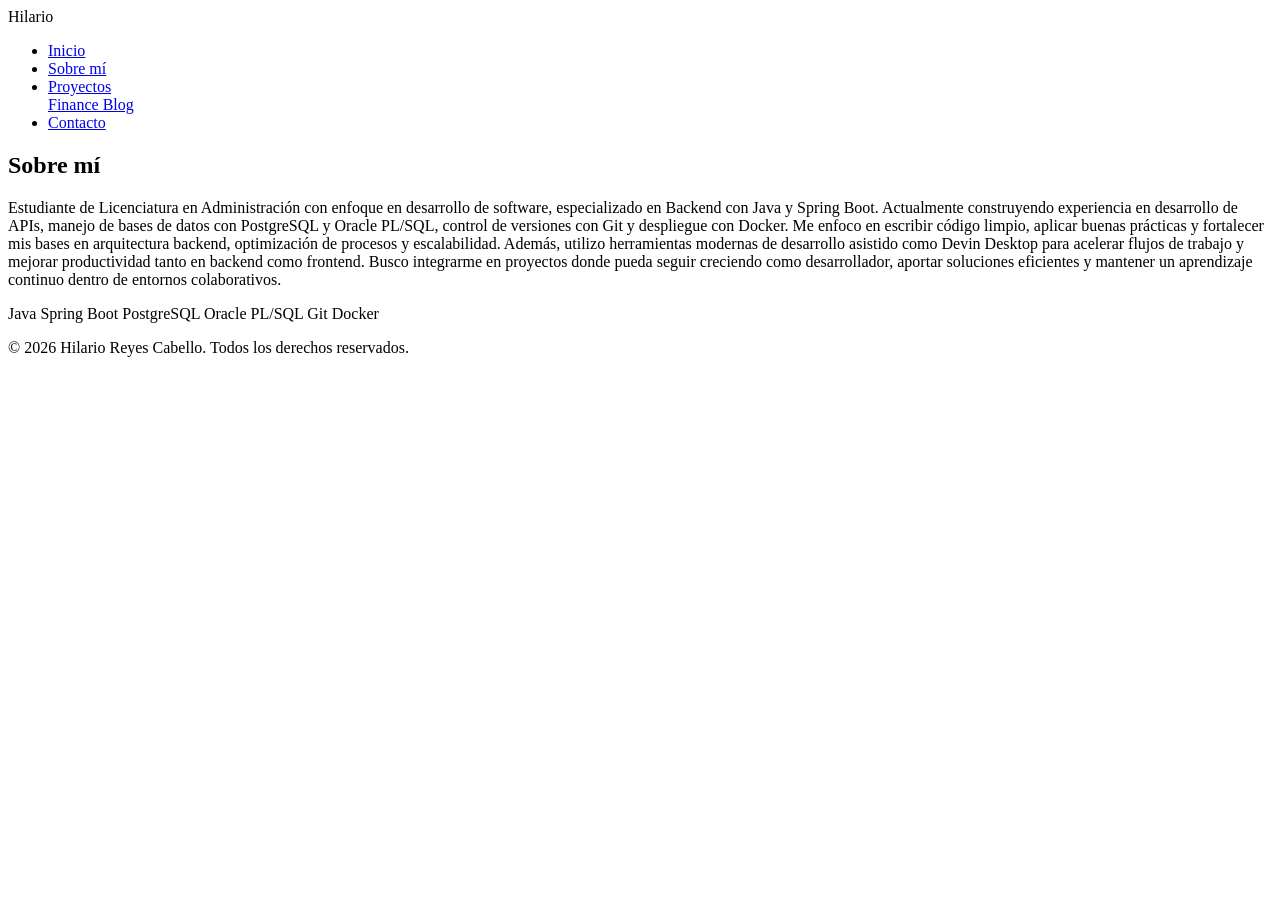
<file: src/main/resources/templates/about.html>
<!DOCTYPE html>
<html xmlns:th="http://www.thymeleaf.org">

<head>
    <meta charset="UTF-8">
    <meta name="viewport" content="width=device-width, initial-scale=1.0">
    <title>Sobre mí - Hilario</title>
    <link rel="stylesheet" th:href="@{/css/about.css?v=5}">
</head>

<body>
    <header class="header">
        <nav class="nav">
            <div class="logo">Hilario</div>
            <ul class="nav-links">
                <li><a href="/">Inicio</a></li>
                <li><a href="/sobre-mi">Sobre mí</a></li>
                <li class="dropdown">
                    <a href="#" class="dropbtn">Proyectos</a>
                    <div class="dropdown-content">
                        <a href="/en-construccion">Finance Blog</a>
                    </div>
                </li>
                <li><a href="/contacto">Contacto</a></li>
            </ul>
        </nav>
    </header>

    <main>
        <section class="about">
            <div class="about-content">
                <h1 class="section-title">Sobre mí</h1>
                <p class="about-text">
                    Estudiante de Licenciatura en Administración con enfoque en
desarrollo de software, especializado en Backend con Java y Spring
Boot. Actualmente construyendo experiencia en desarrollo de APIs,
manejo de bases de datos con PostgreSQL y Oracle PL/SQL, control
de versiones con Git y despliegue con Docker.
Me enfoco en escribir código limpio, aplicar buenas prácticas y
fortalecer mis bases en arquitectura backend, optimización de
procesos y escalabilidad. Además, utilizo herramientas modernas de
desarrollo asistido como Devin Desktop para acelerar flujos de
trabajo y mejorar productividad tanto en backend como frontend.
Busco integrarme en proyectos donde pueda seguir creciendo como
desarrollador, aportar soluciones eficientes y mantener un
aprendizaje continuo dentro de entornos colaborativos.
                </p>
                <div class="skills">
                    <span class="skill-tag">Java</span>
                    <span class="skill-tag">Spring Boot</span>
                    <span class="skill-tag">PostgreSQL</span>
                    <span class="skill-tag">Oracle PL/SQL</span>
                    <span class="skill-tag">Git</span>
                    <span class="skill-tag">Docker</span>
                </div>
            </div>
        </section>
    </main>

    <footer class="footer">
        <p>&copy; 2026 Hilario Reyes Cabello. Todos los derechos reservados.</p>
    </footer>
</body>

</html>
</file>
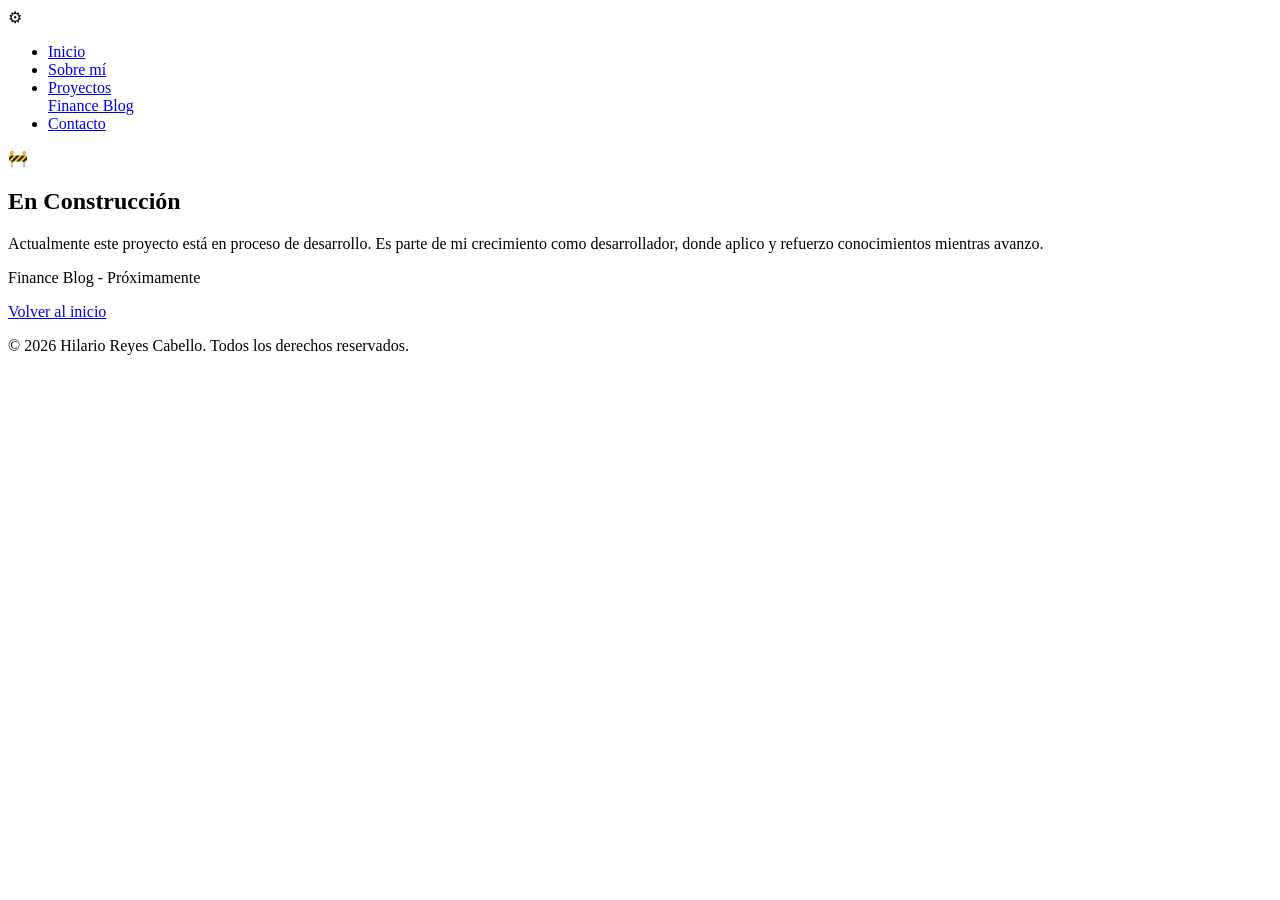
<file: src/main/resources/templates/construction.html>
<!DOCTYPE html>
<html xmlns:th="http://www.thymeleaf.org">

<head>
    <meta charset="UTF-8">
    <meta name="viewport" content="width=device-width, initial-scale=1.0">
    <title>En Construcción - Hilario</title>
    <link rel="stylesheet" th:href="@{/css/construction.css?v=5}">
</head>

<body>
    <header class="header">
        <nav class="nav">
            <div class="logo">⚙</div>
            <ul class="nav-links">
                <li><a href="/">Inicio</a></li>
                <li><a href="/sobre-mi">Sobre mí</a></li>
                <li class="dropdown">
                    <a href="#" class="dropbtn">Proyectos</a>
                    <div class="dropdown-content">
                        <a href="/en-construccion">Finance Blog</a>
                    </div>
                </li>
                <li><a href="/contacto">Contacto</a></li>
            </ul>
        </nav>
    </header>

    <main>
        <section class="construction">
            <div class="construction-content">
                <div class="construction-icon">🚧</div>
                <h1 class="construction-title">En Construcción</h1>
                <p class="construction-text">
                    Actualmente este proyecto está en proceso de desarrollo. 
                    Es parte de mi crecimiento como desarrollador, 
                    donde aplico y refuerzo conocimientos mientras avanzo.
                </p>
                <p class="construction-subtitle">Finance Blog - Próximamente</p>
                <a href="/" class="btn btn-primary">Volver al inicio</a>
            </div>
        </section>
    </main>

    <footer class="footer">
        <p>&copy; 2026 Hilario Reyes Cabello. Todos los derechos reservados.</p>
    </footer>
</body>

</html>
</file>
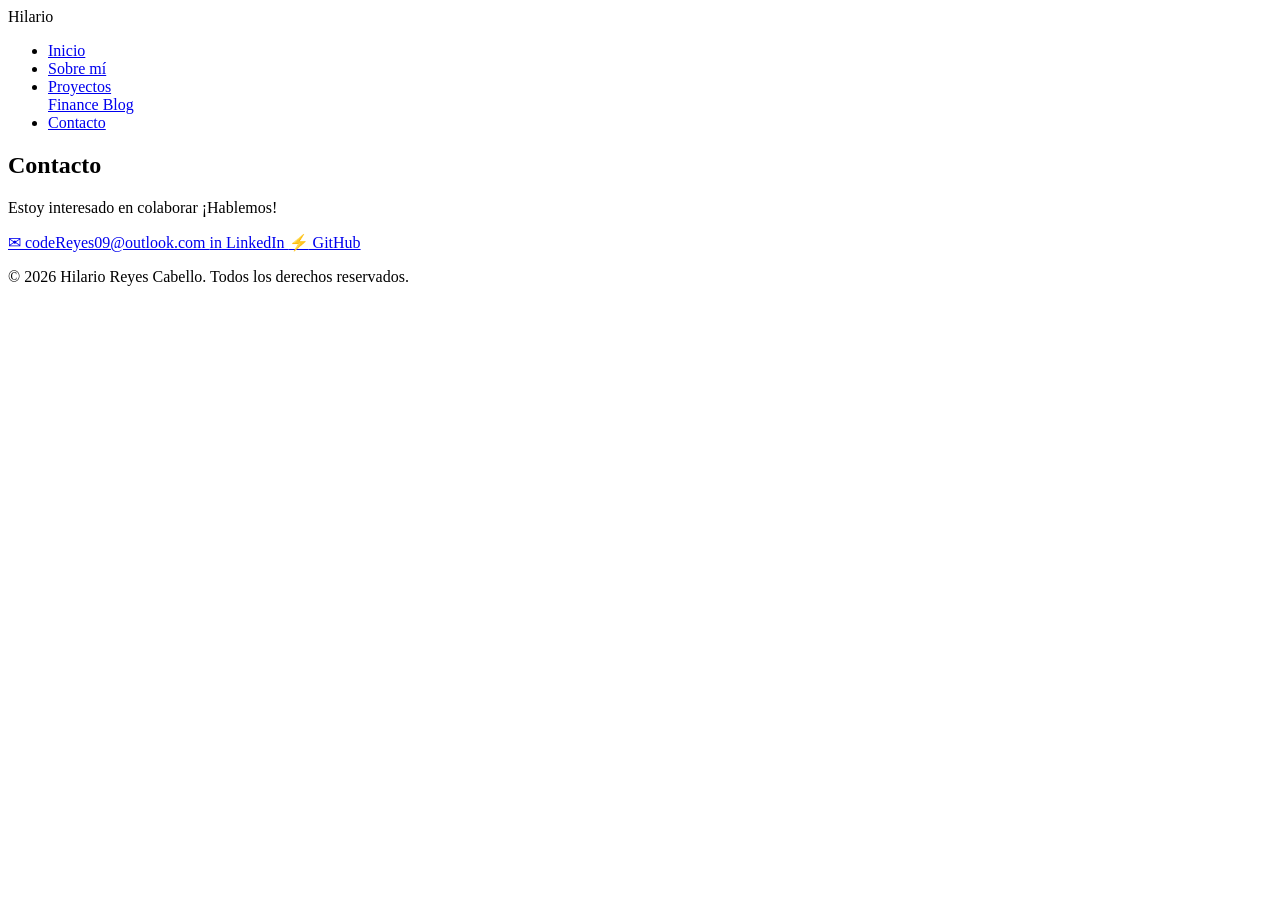
<file: src/main/resources/templates/contact.html>
<!DOCTYPE html>
<html xmlns:th="http://www.thymeleaf.org">

<head>
    <meta charset="UTF-8">
    <meta name="viewport" content="width=device-width, initial-scale=1.0">
    <title>Contacto - Hilario</title>
    <link rel="stylesheet" th:href="@{/css/contact.css?v=5}">
</head>

<body>
    <header class="header">
        <nav class="nav">
            <div class="logo">Hilario</div>
            <ul class="nav-links">
                <li><a href="/">Inicio</a></li>
                <li><a href="/sobre-mi">Sobre mí</a></li>
                <li class="dropdown">
                    <a href="#" class="dropbtn">Proyectos</a>
                    <div class="dropdown-content">
                        <a href="/en-construccion">Finance Blog</a>
                    </div>
                </li>
                <li><a href="/contacto">Contacto</a></li>
            </ul>
        </nav>
    </header>

    <main>
        <section class="contact">
            <div class="contact-content">
                <h1 class="section-title">Contacto</h1>
                <p class="contact-text">Estoy interesado en colaborar ¡Hablemos!</p>
                <div class="contact-links">
                    <a href="mailto:codeReyes09@outlook.com" class="contact-link">
                        <span class="contact-icon">✉</span>
                        codeReyes09@outlook.com
                    </a>
                    <a href="https://www.linkedin.com/in/hilario-reyes-cabello-47026a1ba" class="contact-link">
                        <span class="contact-icon">in</span>
                        LinkedIn
                    </a>
                    <a href="https://github.com/HilarioRC" class="contact-link">
                        <span class="contact-icon">⚡</span>
                        GitHub
                    </a>
                </div>
            </div>
        </section>
    </main>

    <footer class="footer">
        <p>&copy; 2026 Hilario Reyes Cabello. Todos los derechos reservados.</p>
    </footer>
</body>

</html>
</file>
